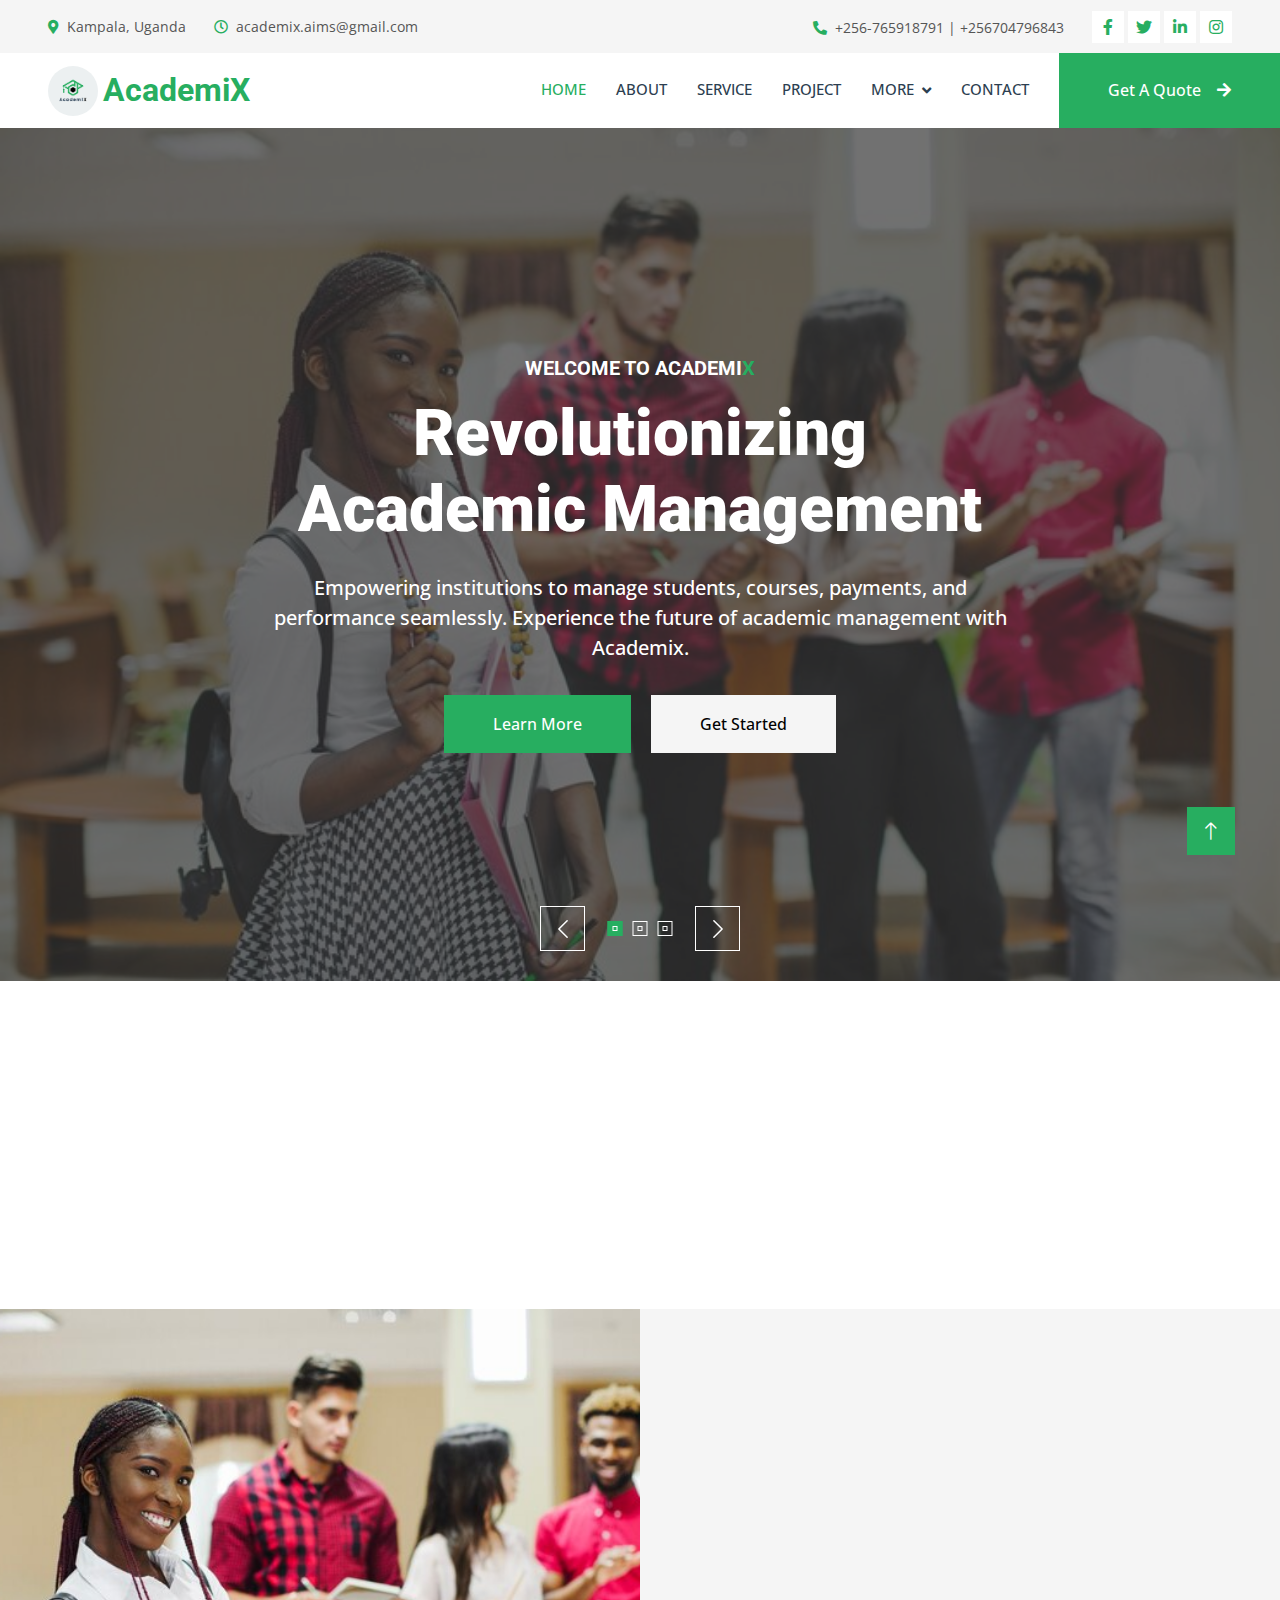
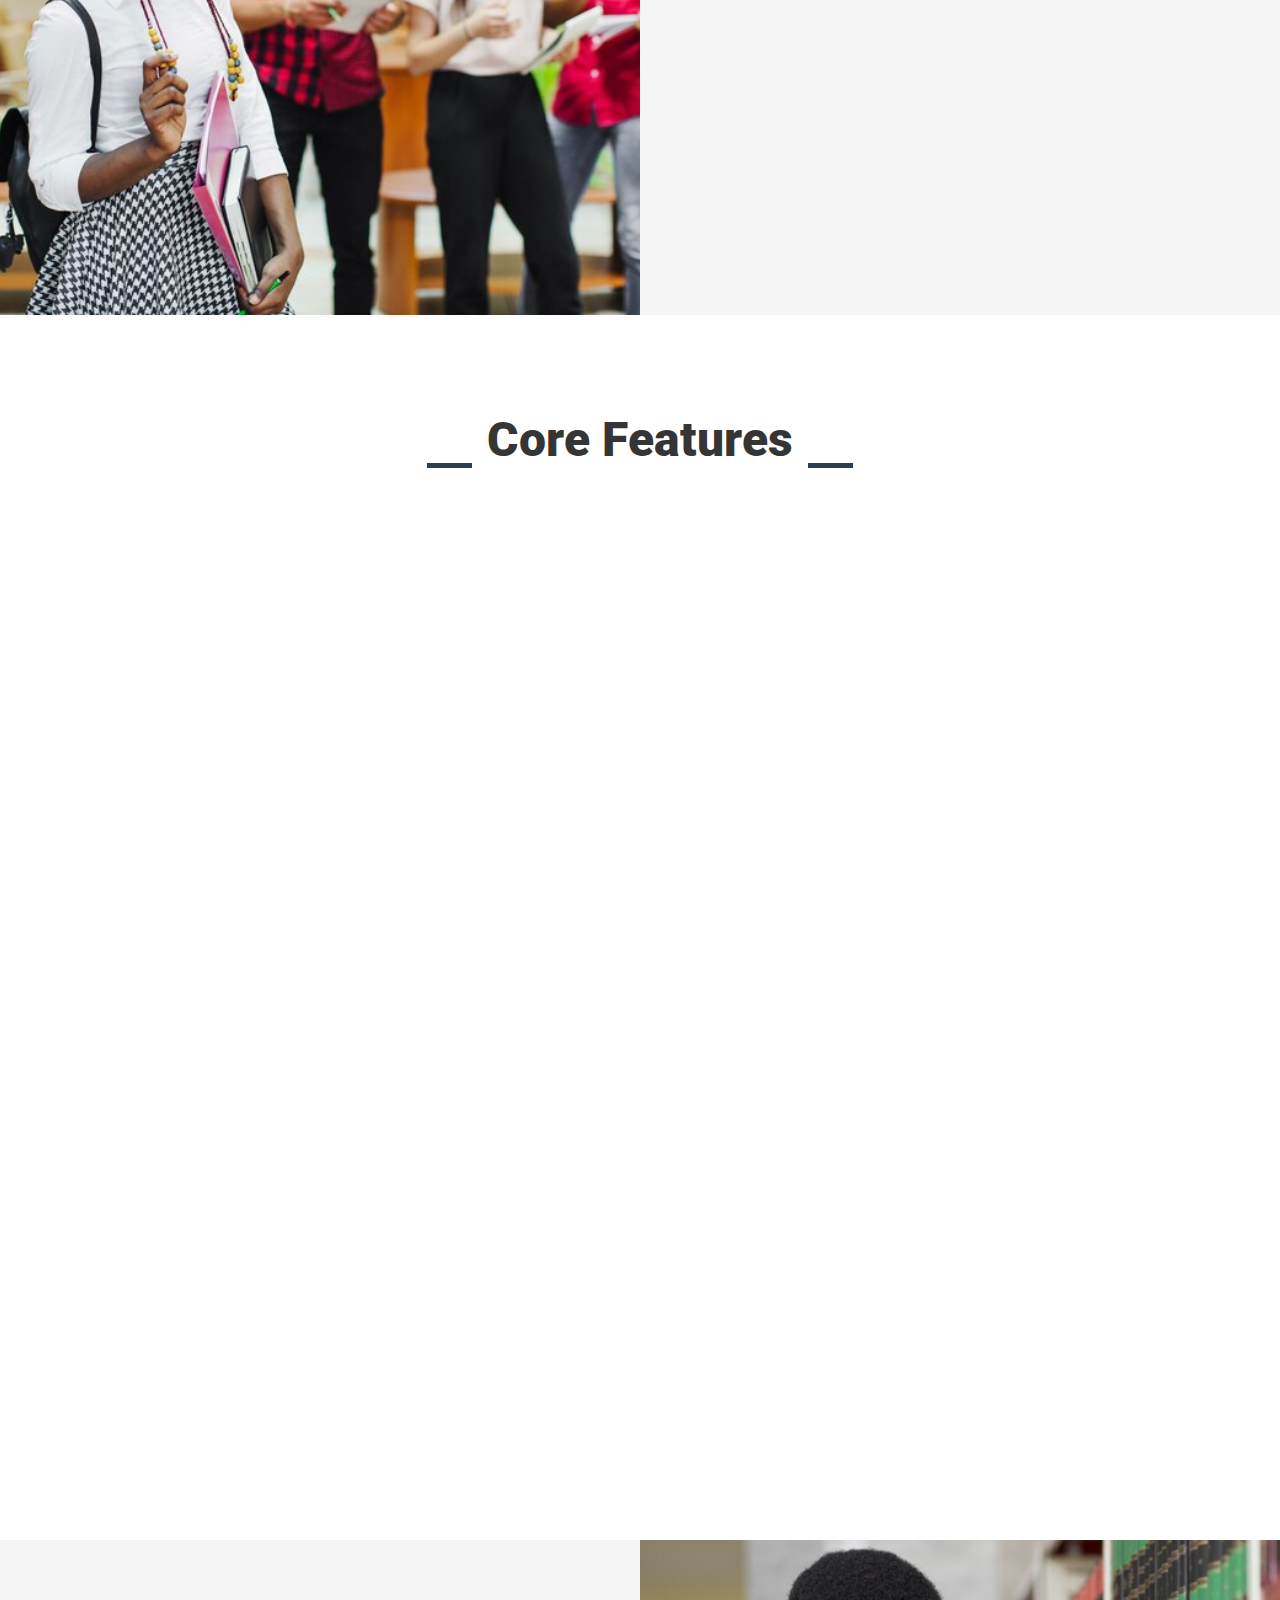
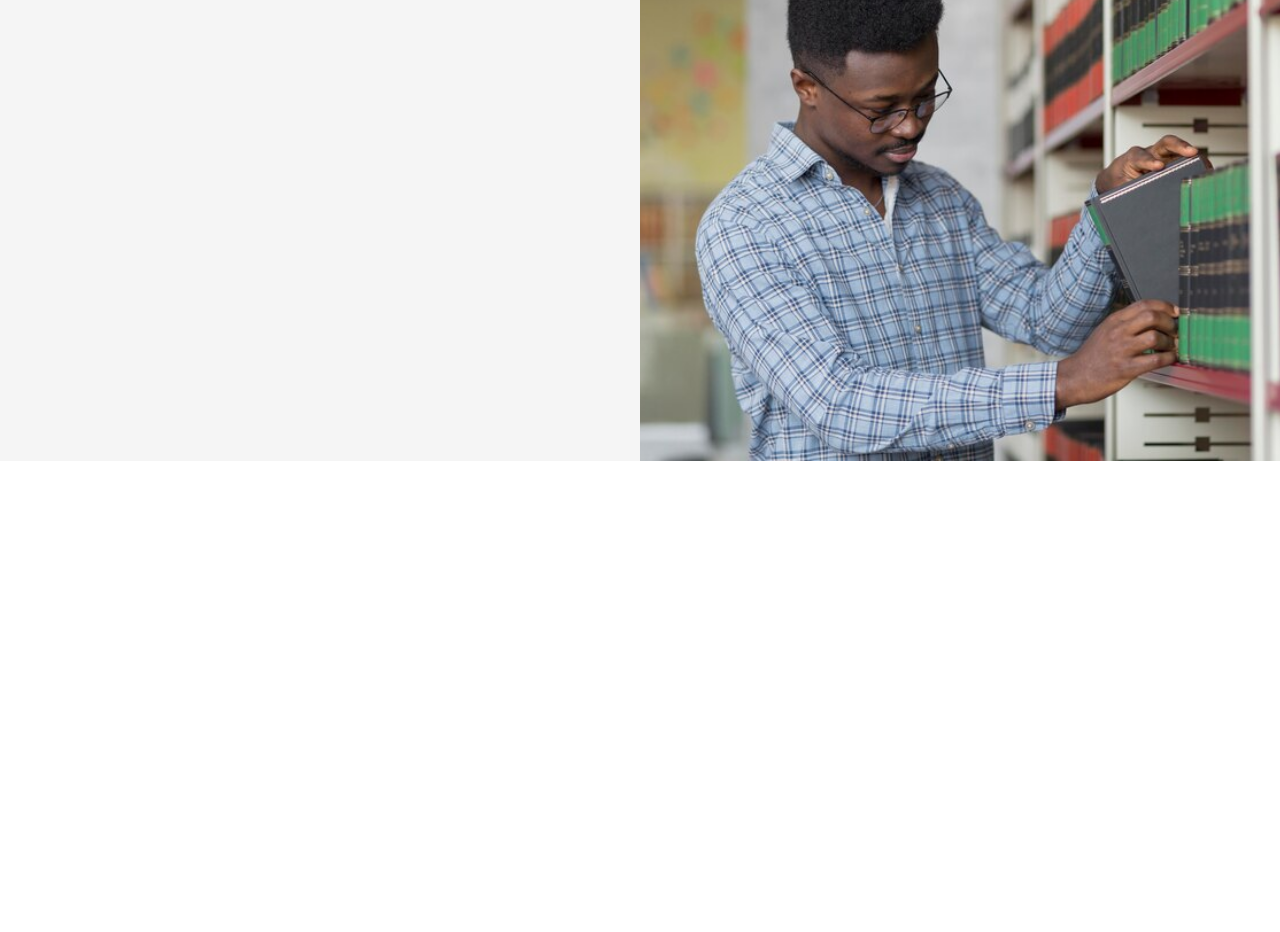
<file: index.html>
<!DOCTYPE html>
<html lang="en">

<head>
    <meta charset="utf-8">
    <title>AcademiX - Academic Information Management System</title>
    <meta content="width=device-width, initial-scale=1.0" name="viewport">

    <!-- Meta Tags for SEO -->
    <meta name="keywords" content="AcademiX, academic management, student portal, education system, university management, academic software, student information system, academic records">
    <meta name="description" content="AcademiX is a powerful Academic Information Management System designed to manage and organize academic records, courses, students, and faculty details in an intuitive and efficient way.">

    <!-- Open Graph Meta Tags for Social Media -->
    <meta property="og:title" content="AcademiX - Academic Information Management System">
    <meta property="og:description" content="Manage your academic data with ease using AcademiX. A system designed for educational institutions to streamline operations and improve efficiency.">
    <meta property="og:image" content="img/academiX.png">
    <meta property="og:url" content="https://www.academix.com">
    <meta property="og:type" content="website">

    <!-- Twitter Card Meta Tags -->
    <meta name="twitter:card" content="summary_large_image">
    <meta name="twitter:title" content="AcademiX - Academic Information Management System">
    <meta name="twitter:description" content="AcademiX simplifies the management of academic records for educational institutions.">
    <meta name="twitter:image" content="img/academiX.png">

    <!-- Favicon -->
    <link href="img/academiX.png" rel="icon">

    <!-- Google Web Fonts -->
    <link rel="preconnect" href="https://fonts.googleapis.com">
    <link rel="preconnect" href="https://fonts.gstatic.com" crossorigin>
    <link href="https://fonts.googleapis.com/css2?family=Open+Sans:wght@400;500&family=Roboto:wght@500;700;900&display=swap" rel="stylesheet">

    <!-- Icon Font Stylesheet -->
    <link href="https://cdnjs.cloudflare.com/ajax/libs/font-awesome/5.10.0/css/all.min.css" rel="stylesheet">
    <link href="https://cdn.jsdelivr.net/npm/bootstrap-icons@1.4.1/font/bootstrap-icons.css" rel="stylesheet">

    <!-- Libraries Stylesheet -->
    <link href="lib/animate/animate.min.css" rel="stylesheet">
    <link href="lib/owlcarousel/assets/owl.carousel.min.css" rel="stylesheet">
    <link href="lib/lightbox/css/lightbox.min.css" rel="stylesheet">

    <!-- Customized Bootstrap Stylesheet -->
    <link href="css/bootstrap.min.css" rel="stylesheet">

    <!-- Template Stylesheet -->
    <link href="css/style.css" rel="stylesheet">

    <!-- Additional Meta Tags for Accessibility & SEO -->
    <meta name="author" content="AcademiX Team">
    <meta name="robots" content="index, follow">
    <meta name="theme-color" content="#0056b3">

    <!-- Structured Data for SEO (JSON-LD) -->
    <script type="application/ld+json">
        {
            "@context": "https://schema.org",
            "@type": "Organization",
            "name": "AcademiX",
            "url": "https://www.academix.com",
            "logo": "img/academiX.png",
            "sameAs": [
                "https://www.facebook.com/academiX",
                "https://www.twitter.com/academiX",
                "https://www.linkedin.com/company/academiX"
            ]
        }
    </script>
</head>


<body>
    <!-- Spinner Start -->
    <div id="spinner" class="show bg-white position-fixed translate-middle w-100 vh-100 top-50 start-50 d-flex align-items-center justify-content-center">
        <div class="spinner-grow text-primary" style="width: 3rem; height: 3rem;" role="status">
            <span class="sr-only">AcademiX Loading...</span>
        </div>
    </div>
    <!-- Spinner End -->


    <!-- Topbar Start -->
    <div class="container-fluid bg-light p-0">
        <div class="row gx-0 d-none d-lg-flex">
            <div class="col-lg-7 px-5 text-start">
                <div class="h-100 d-inline-flex align-items-center py-3 me-4">
                    <small class="fa fa-map-marker-alt text-primary me-2"></small>
                    <small>Kampala, Uganda</small>
                </div>
                <div class="h-100 d-inline-flex align-items-center py-3">
                    <small class="far fa-clock text-primary me-2"></small>
                    <small>academix.aims@gmail.com</small>
                </div>
            </div>
            <div class="col-lg-5 px-5 text-end">
                <div class="h-100 d-inline-flex align-items-center py-3 me-4">
                    <small class="fa fa-phone-alt text-primary me-2"></small>
                    <small>+256-765918791 | +256704796843</small>
                </div>
                <div class="h-100 d-inline-flex align-items-center">
                    <a class="btn btn-sm-square bg-white text-primary me-1" href=""><i class="fab fa-facebook-f"></i></a>
                    <a class="btn btn-sm-square bg-white text-primary me-1" href=""><i class="fab fa-twitter"></i></a>
                    <a class="btn btn-sm-square bg-white text-primary me-1" href=""><i class="fab fa-linkedin-in"></i></a>
                    <a class="btn btn-sm-square bg-white text-primary me-0" href=""><i class="fab fa-instagram"></i></a>
                </div>
            </div>
        </div>
    </div>
    <!-- Topbar End -->


    <!-- Navbar Start -->
    <nav class="navbar navbar-expand-lg bg-white navbar-light sticky-top p-0">
        <a href="index.html" class="navbar-brand d-flex align-items-center px-4 px-lg-5">
            <img style="width: 50px; height: 50px; border-radius: 50%" src="img/academiX.png" alt="" srcset=""> &nbsp;
            <h2 class="m-0 text-primary">AcademiX</h2>
        </a>
        <button type="button" class="navbar-toggler me-4" data-bs-toggle="collapse" data-bs-target="#navbarCollapse">
            <span class="navbar-toggler-icon"></span>
        </button>
        <div class="collapse navbar-collapse" id="navbarCollapse">
            <div class="navbar-nav ms-auto p-4 p-lg-0">
                <a href="#" class="nav-item nav-link active">Home</a>
                <a href="#" class="nav-item nav-link">About</a>
                <a href="#" class="nav-item nav-link">Service</a>
                <a href="#" class="nav-item nav-link">Project</a>
                <div class="nav-item dropdown">
                    <a href="#" class="nav-link dropdown-toggle" data-bs-toggle="dropdown">More</a>
                    <div class="dropdown-menu fade-up m-0">
                        <a href="#" class="dropdown-item">Feature</a>
                        <a href="#" class="dropdown-item">Free Quote</a>
                        <a href="#" class="dropdown-item">Our Team</a>
                        <a href="#" class="dropdown-item">Testimonial</a>

                    </div>
                </div>
                <a href="#" class="nav-item nav-link">Contact</a>
            </div>
            <a href="" class="btn btn-primary py-4 px-lg-5 d-none d-lg-block">Get A Quote<i class="fa fa-arrow-right ms-3"></i></a>
        </div>
    </nav>
    <!-- Navbar End -->


    <!-- Carousel Start -->
    <div class="container-fluid p-0 pb-5">
        <div class="owl-carousel header-carousel position-relative">
            <div class="owl-carousel-item position-relative">
                <img class="img-fluid" src="img/slider.jpg" alt="">
                <div class="position-absolute top-0 start-0 w-100 h-100 d-flex align-items-center" style="background: rgba(53, 53, 53, .7);">
                    <div class="container">
                        <div class="row justify-content-center">
                            <div class="col-12 col-lg-8 text-center">
                                <h5 class="text-white text-uppercase mb-3 animated slideInDown">
                                    Welcome To Academi<span class="x">X</span>
                                </h5>
                                <h1 class="display-3 text-white animated slideInDown mb-4">
                                    Revolutionizing Academic Management
                                </h1>
                                <p class="fs-5 fw-medium text-white mb-4 pb-2">
                                    Empowering institutions to manage students, courses, payments, and performance seamlessly. Experience the future of academic management with Academix.
                                </p>
                                <a href="#features" class="btn btn-primary py-md-3 px-md-5 me-3 animated slideInLeft">Learn More</a>
                                <a href="#contact" class="btn btn-light py-md-3 px-md-5 animated slideInRight">Get Started</a>
                            </div>
                        </div>
                    </div>
                </div>
            </div>
            <div class="owl-carousel-item position-relative">
                <img class="img-fluid" src="img/slider.jpg" alt="">
                <div class="position-absolute top-0 start-0 w-100 h-100 d-flex align-items-center" style="background: rgba(53, 53, 53, .7);">
                    <div class="container">
                        <div class="row justify-content-center">
                            <div class="col-12 col-lg-8 text-center">
                                <h5 class="text-white text-uppercase mb-3 animated slideInDown">
                                    Welcome To Academi<span class="x">X</span>
                                </h5>
                                <h1 class="display-3 text-white animated slideInDown mb-4">
                                    The Future of Education Management
                                </h1>
                                <p class="fs-5 fw-medium text-white mb-4 pb-2">
                                    Experience innovation with Academix – a system designed to revolutionize how institutions handle academic and financial operations.
                                </p>
                                <a href="#demo" class="btn btn-primary py-md-3 px-md-5 me-3 animated slideInLeft">Request a Demo</a>
                                <a href="#pricing" class="btn btn-light py-md-3 px-md-5 animated slideInRight">View Pricing</a>
                            </div>
                        </div>

                    </div>
                </div>
            </div>
            <div class="owl-carousel-item position-relative">
                <img class="img-fluid" src="img/slider.jpg" alt="">
                <div class="position-absolute top-0 start-0 w-100 h-100 d-flex align-items-center" style="background: rgba(53, 53, 53, .7);">
                    <div class="container">
                        <div class="row justify-content-center">
                            <div class="col-12 col-lg-8 text-center">
                                <h5 class="text-white text-uppercase mb-3 animated slideInDown">
                                    Welcome To Academi<span class="x">X</span>
                                </h5>
                                <h1 class="display-3 text-white animated slideInDown mb-4">
                                    A Comprehensive Academic Solution
                                </h1>
                                <p class="fs-5 fw-medium text-white mb-4 pb-2">
                                    Academix empowers institutions with a seamless platform to manage students, lecturers, finances, and more – all in one system.
                                </p>
                                <a href="#features" class="btn btn-primary py-md-3 px-md-5 me-3 animated slideInLeft">Learn More</a>
                                <a href="#signup" class="btn btn-light py-md-3 px-md-5 animated slideInRight">Get Started</a>
                            </div>
                        </div>

                    </div>
                </div>
            </div>
        </div>
    </div>
    <!-- Carousel End -->


    <!-- Feature Start -->
    <div class="container-xxl py-5">
        <div class="container">
            <div class="row g-5">
                <div class="col-md-6 col-lg-3 wow fadeIn" data-wow-delay="0.1s">
                    <div class="d-flex align-items-center justify-content-between mb-2">
                        <div class="d-flex align-items-center justify-content-center bg-light" style="width: 60px; height: 60px;">
                            <i class="fas fa-graduation-cap fa-2x text-primary"></i>
                        </div>
                        <h1 class="display-1 text-light mb-0">01</h1>
                    </div>
                    <h5>Student Management</h5>
                </div>
                <div class="col-md-6 col-lg-3 wow fadeIn" data-wow-delay="0.3s">
                    <div class="d-flex align-items-center justify-content-between mb-2">
                        <div class="d-flex align-items-center justify-content-center bg-light" style="width: 60px; height: 60px;">
                            <i class="fas fa-chalkboard-teacher fa-2x text-primary"></i>
                        </div>
                        <h1 class="display-1 text-light mb-0">02</h1>
                    </div>
                    <h5>Lecturer Tools</h5>
                </div>
                <div class="col-md-6 col-lg-3 wow fadeIn" data-wow-delay="0.5s">
                    <div class="d-flex align-items-center justify-content-between mb-2">
                        <div class="d-flex align-items-center justify-content-center bg-light" style="width: 60px; height: 60px;">
                            <i class="fas fa-file-invoice-dollar fa-2x text-primary"></i>
                        </div>
                        <h1 class="display-1 text-light mb-0">03</h1>
                    </div>
                    <h5>Finance Management</h5>
                </div>
                <div class="col-md-6 col-lg-3 wow fadeIn" data-wow-delay="0.7s">
                    <div class="d-flex align-items-center justify-content-between mb-2">
                        <div class="d-flex align-items-center justify-content-center bg-light" style="width: 60px; height: 60px;">
                            <i class="fas fa-chart-line fa-2x text-primary"></i>
                        </div>
                        <h1 class="display-1 text-light mb-0">04</h1>
                    </div>
                    <h5>Academic Reporting</h5>
                </div>
            </div>
        </div>
    </div>
    <!-- Feature Start -->



    <!-- About Start -->
    <div class="container-fluid bg-light overflow-hidden my-5 px-lg-0">
        <div class="container about px-lg-0">
            <div class="row g-0 mx-lg-0">
                <div class="col-lg-6 ps-lg-0" style="min-height: 400px;">
                    <div class="position-relative h-100">
                        <img class="position-absolute img-fluid w-100 h-100" src="img/slider.jpg" style="object-fit: cover;" alt="Academix About Us">
                    </div>
                </div>
                <div class="col-lg-6 about-text py-5 wow fadeIn" data-wow-delay="0.5s">
                    <div class="p-lg-5 pe-lg-0">
                        <div class="section-title text-start">
                            <h1 class="display-5 mb-4">About AcademiX</h1>
                        </div>
                        <p class="mb-4 pb-2">
                            AcademiX is a powerful Academic Information Management System (AIMS) designed to transform the way institutions manage student data, finances, academic performance, and more. Our mission is to simplify operations and empower institutions with a seamless
                            experience.
                        </p>
                        <div class="row g-4 mb-4 pb-2">
                            <div class="col-sm-6 wow fadeIn" data-wow-delay="0.1s">
                                <div class="d-flex align-items-center">
                                    <div class="d-flex flex-shrink-0 align-items-center justify-content-center bg-white" style="width: 60px; height: 60px;">
                                        <i class="fa fa-users fa-2x text-primary"></i>
                                    </div>
                                    <div class="ms-3">
                                        <h2 class="text-primary mb-1" data-toggle="counter-up">10</h2>
                                        <p class="fw-medium mb-0">Institutions Onboarded</p>
                                    </div>
                                </div>
                            </div>
                            <div class="col-sm-6 wow fadeIn" data-wow-delay="0.3s">
                                <div class="d-flex align-items-center">
                                    <div class="d-flex flex-shrink-0 align-items-center justify-content-center bg-white" style="width: 60px; height: 60px;">
                                        <i class="fa fa-check fa-2x text-primary"></i>
                                    </div>
                                    <div class="ms-3">
                                        <h2 class="text-primary mb-1" data-toggle="counter-up">100</h2>
                                        <p class="fw-medium mb-0">Successful Reports Generated</p>
                                    </div>
                                </div>
                            </div>
                        </div>
                        <a href="#features" class="btn btn-primary py-3 px-5">Explore More</a>
                    </div>
                </div>
            </div>

        </div>
    </div>
    <!-- About End -->


    <!-- Service Start -->
    <div class="container-xxl py-5">
        <div class="container">
            <div class="section-title text-center">
                <h1 class="display-5 mb-5">Core Features</h1>
            </div>
            <div class="row g-4">
                <div class="col-md-6 col-lg-4 wow fadeInUp" data-wow-delay="0.1s">
                    <div class="service-item">
                        <div class="overflow-hidden">
                            <img class="img-fluid" src="img/Student Records Management.jpg" alt="Student Records">
                        </div>
                        <div class="p-4 text-center border border-5 border-light border-top-0">
                            <h4 class="mb-3">Student Records Management</h4>
                            <p>Efficiently manage student enrollment, performance tracking, and attendance with ease.</p>
                            <a class="fw-medium" href="">Read More<i class="fa fa-arrow-right ms-2"></i></a>
                        </div>
                    </div>
                </div>
                <div class="col-md-6 col-lg-4 wow fadeInUp" data-wow-delay="0.3s">
                    <div class="service-item">
                        <div class="overflow-hidden">
                            <img class="img-fluid" src="img/Fee Management.jpg" alt="Fee Management">
                        </div>
                        <div class="p-4 text-center border border-5 border-light border-top-0">
                            <h4 class="mb-3">Fee Management</h4>
                            <p>Streamline payments, billing, and fee tracking for improved financial transparency.</p>
                            <a class="fw-medium" href="">Read More<i class="fa fa-arrow-right ms-2"></i></a>
                        </div>
                    </div>
                </div>
                <div class="col-md-6 col-lg-4 wow fadeInUp" data-wow-delay="0.5s">
                    <div class="service-item">
                        <div class="overflow-hidden">
                            <img class="img-fluid" src="img/back-view-Academic Reporting.jpg" alt="Academic Reporting">
                        </div>
                        <div class="p-4 text-center border border-5 border-light border-top-0">
                            <h4 class="mb-3">Academic Reporting</h4>
                            <p>Generate detailed reports on performance, grades, and progress at the click of a button.</p>
                            <a class="fw-medium" href="">Read More<i class="fa fa-arrow-right ms-2"></i></a>
                        </div>
                    </div>
                </div>
                <div class="col-md-6 col-lg-4 wow fadeInUp" data-wow-delay="0.1s">
                    <div class="service-item">
                        <div class="overflow-hidden">
                            <img class="img-fluid" src="img/Timetable Scheduling.jpg" alt="Timetable Scheduling">
                        </div>
                        <div class="p-4 text-center border border-5 border-light border-top-0">
                            <h4 class="mb-3">Timetable Scheduling</h4>
                            <p>Create and manage flexible timetables for classes, exams, and meetings.</p>
                            <a class="fw-medium" href="">Read More<i class="fa fa-arrow-right ms-2"></i></a>
                        </div>
                    </div>
                </div>
                <div class="col-md-6 col-lg-4 wow fadeInUp" data-wow-delay="0.3s">
                    <div class="service-item">
                        <div class="overflow-hidden">
                            <img class="img-fluid" src="img/Communication Tools.jpg" alt="Communication Tools">
                        </div>
                        <div class="p-4 text-center border border-5 border-light border-top-0">
                            <h4 class="mb-3">Communication Tools</h4>
                            <p>Facilitate seamless communication between students, parents, and staff.</p>
                            <a class="fw-medium" href="">Read More<i class="fa fa-arrow-right ms-2"></i></a>
                        </div>
                    </div>
                </div>
                <div class="col-md-6 col-lg-4 wow fadeInUp" data-wow-delay="0.5s">
                    <div class="service-item">
                        <div class="overflow-hidden">
                            <img class="img-fluid" src="img/Library Management.jpg" alt="Library Management">
                        </div>
                        <div class="p-4 text-center border border-5 border-light border-top-0">
                            <h4 class="mb-3">Library Management</h4>
                            <p>Organize and manage library resources with a dedicated module for libraries.</p>
                            <a class="fw-medium" href="">Read More<i class="fa fa-arrow-right ms-2"></i></a>
                        </div>
                    </div>
                </div>
            </div>
        </div>

    </div>
    <!-- Service End -->


    <!-- Feature Start -->
    <div class="container-fluid bg-light overflow-hidden my-5 px-lg-0">
        <div class="container feature px-lg-0">
            <div class="row g-0 mx-lg-0">
                <div class="col-lg-6 feature-text py-5 wow fadeIn" data-wow-delay="0.5s">
                    <div class="p-lg-5 ps-lg-0">
                        <div class="section-title text-start">
                            <h1 class="display-5 mb-4">Why Choose Us</h1>
                        </div>
                        <p class="mb-4 pb-2">
                            We are committed to fostering academic excellence by providing students and educators with the best tools, resources, and support. Here’s why we stand out in academia:
                        </p>
                        <div class="row g-4">
                            <div class="col-6">
                                <div class="d-flex align-items-center">
                                    <div class="d-flex flex-shrink-0 align-items-center justify-content-center bg-white" style="width: 60px; height: 60px;">
                                        <i class="fa fa-graduation-cap fa-2x text-primary"></i>
                                    </div>
                                    <div class="ms-4">
                                        <p class="mb-2">Academic</p>
                                        <h5 class="mb-0">Excellence</h5>
                                    </div>
                                </div>
                            </div>
                            <div class="col-6">
                                <div class="d-flex align-items-center">
                                    <div class="d-flex flex-shrink-0 align-items-center justify-content-center bg-white" style="width: 60px; height: 60px;">
                                        <i class="fa fa-book-reader fa-2x text-primary"></i>
                                    </div>
                                    <div class="ms-4">
                                        <p class="mb-2">Innovative</p>
                                        <h5 class="mb-0">Learning Tools</h5>
                                    </div>
                                </div>
                            </div>
                            <div class="col-6">
                                <div class="d-flex align-items-center">
                                    <div class="d-flex flex-shrink-0 align-items-center justify-content-center bg-white" style="width: 60px; height: 60px;">
                                        <i class="fa fa-chalkboard-teacher fa-2x text-primary"></i>
                                    </div>
                                    <div class="ms-4">
                                        <p class="mb-2">Experienced</p>
                                        <h5 class="mb-0">Educators</h5>
                                    </div>
                                </div>
                            </div>
                            <div class="col-6">
                                <div class="d-flex align-items-center">
                                    <div class="d-flex flex-shrink-0 align-items-center justify-content-center bg-white" style="width: 60px; height: 60px;">
                                        <i class="fa fa-headphones fa-2x text-primary"></i>
                                    </div>
                                    <div class="ms-4">
                                        <p class="mb-2">24/7</p>
                                        <h5 class="mb-0">Support</h5>
                                    </div>
                                </div>
                            </div>
                        </div>
                    </div>

                </div>
                <div class="col-lg-6 pe-lg-0" style="min-height: 400px;">
                    <div class="position-relative h-100">
                        <img class="position-absolute img-fluid w-100 h-100" src="img/Student Records Management.jpg" style="object-fit: cover;" alt="">
                    </div>
                </div>
            </div>
        </div>
    </div>
    <!-- Feature End -->


    <!-- Projects Start -->
    <!-- <div class="container-xxl py-5">
        <div class="container">
            <div class="section-title text-center">
                <h1 class="display-5 mb-5">Our Projects</h1>
            </div>
            <div class="row mt-n2 wow fadeInUp" data-wow-delay="0.3s">
                <div class="col-12 text-center">
                    <ul class="list-inline mb-5" id="portfolio-flters">
                        <li class="mx-2 active" data-filter="*">All</li>
                        <li class="mx-2" data-filter=".first">General Carpentry</li>
                        <li class="mx-2" data-filter=".second">Custom Carpentry</li>
                    </ul>
                </div>
            </div>
            <div class="row g-4 portfolio-container">
                <div class="col-lg-4 col-md-6 portfolio-item first wow fadeInUp" data-wow-delay="0.1s">
                    <div class="rounded overflow-hidden">
                        <div class="position-relative overflow-hidden">
                            <img class="img-fluid w-100" src="img/portfolio-1.jpg" alt="">
                            <div class="portfolio-overlay">
                                <a class="btn btn-square btn-outline-light mx-1" href="img/portfolio-1.jpg" data-lightbox="portfolio"><i class="fa fa-eye"></i></a>
                                <a class="btn btn-square btn-outline-light mx-1" href=""><i class="fa fa-link"></i></a>
                            </div>
                        </div>
                        <div class="border border-5 border-light border-top-0 p-4">
                            <p class="text-primary fw-medium mb-2">General Carpentry</p>
                            <h5 class="lh-base mb-0">Wooden Furniture Manufacturing And Remodeling</a>
                        </div>
                    </div>
                </div>
                <div class="col-lg-4 col-md-6 portfolio-item second wow fadeInUp" data-wow-delay="0.3s">
                    <div class="rounded overflow-hidden">
                        <div class="position-relative overflow-hidden">
                            <img class="img-fluid w-100" src="img/portfolio-2.jpg" alt="">
                            <div class="portfolio-overlay">
                                <a class="btn btn-square btn-outline-light mx-1" href="img/portfolio-2.jpg" data-lightbox="portfolio"><i class="fa fa-eye"></i></a>
                                <a class="btn btn-square btn-outline-light mx-1" href=""><i class="fa fa-link"></i></a>
                            </div>
                        </div>
                        <div class="border border-5 border-light border-top-0 p-4">
                            <p class="text-primary fw-medium mb-2">Custom Carpentry</p>
                            <h5 class="lh-base mb-0">Wooden Furniture Manufacturing And Remodeling</a>
                        </div>
                    </div>
                </div>
                <div class="col-lg-4 col-md-6 portfolio-item first wow fadeInUp" data-wow-delay="0.5s">
                    <div class="rounded overflow-hidden">
                        <div class="position-relative overflow-hidden">
                            <img class="img-fluid w-100" src="img/portfolio-3.jpg" alt="">
                            <div class="portfolio-overlay">
                                <a class="btn btn-square btn-outline-light mx-1" href="img/portfolio-3.jpg" data-lightbox="portfolio"><i class="fa fa-eye"></i></a>
                                <a class="btn btn-square btn-outline-light mx-1" href=""><i class="fa fa-link"></i></a>
                            </div>
                        </div>
                        <div class="border border-5 border-light border-top-0 p-4">
                            <p class="text-primary fw-medium mb-2">General Carpentry</p>
                            <h5 class="lh-base mb-0">Wooden Furniture Manufacturing And Remodeling</a>
                        </div>
                    </div>
                </div>
                <div class="col-lg-4 col-md-6 portfolio-item second wow fadeInUp" data-wow-delay="0.1s">
                    <div class="rounded overflow-hidden">
                        <div class="position-relative overflow-hidden">
                            <img class="img-fluid w-100" src="img/portfolio-4.jpg" alt="">
                            <div class="portfolio-overlay">
                                <a class="btn btn-square btn-outline-light mx-1" href="img/portfolio-4.jpg" data-lightbox="portfolio"><i class="fa fa-eye"></i></a>
                                <a class="btn btn-square btn-outline-light mx-1" href=""><i class="fa fa-link"></i></a>
                            </div>
                        </div>
                        <div class="border border-5 border-light border-top-0 p-4">
                            <p class="text-primary fw-medium mb-2">Custom Carpentry</p>
                            <h5 class="lh-base mb-0">Wooden Furniture Manufacturing And Remodeling</a>
                        </div>
                    </div>
                </div>
                <div class="col-lg-4 col-md-6 portfolio-item first wow fadeInUp" data-wow-delay="0.3s">
                    <div class="rounded overflow-hidden">
                        <div class="position-relative overflow-hidden">
                            <img class="img-fluid w-100" src="img/portfolio-5.jpg" alt="">
                            <div class="portfolio-overlay">
                                <a class="btn btn-square btn-outline-light mx-1" href="img/portfolio-5.jpg" data-lightbox="portfolio"><i class="fa fa-eye"></i></a>
                                <a class="btn btn-square btn-outline-light mx-1" href=""><i class="fa fa-link"></i></a>
                            </div>
                        </div>
                        <div class="border border-5 border-light border-top-0 p-4">
                            <p class="text-primary fw-medium mb-2">General Carpentry</p>
                            <h5 class="lh-base mb-0">Wooden Furniture Manufacturing And Remodeling</a>
                        </div>
                    </div>
                </div>
                <div class="col-lg-4 col-md-6 portfolio-item second wow fadeInUp" data-wow-delay="0.5s">
                    <div class="rounded overflow-hidden">
                        <div class="position-relative overflow-hidden">
                            <img class="img-fluid w-100" src="img/portfolio-6.jpg" alt="">
                            <div class="portfolio-overlay">
                                <a class="btn btn-square btn-outline-light mx-1" href="img/portfolio-6.jpg" data-lightbox="portfolio"><i class="fa fa-eye"></i></a>
                                <a class="btn btn-square btn-outline-light mx-1" href=""><i class="fa fa-link"></i></a>
                            </div>
                        </div>
                        <div class="border border-5 border-light border-top-0 p-4">
                            <p class="text-primary fw-medium mb-2">Custom Carpentry</p>
                            <h5 class="lh-base mb-0">Wooden Furniture Manufacturing And Remodeling</a>
                        </div>
                    </div>
                </div>
            </div>
        </div>
    </div> -->
    <!-- Projects End -->


    <!-- Quote Start -->
    <!-- <div class="container-fluid bg-light overflow-hidden my-5 px-lg-0">
        <div class="container quote px-lg-0">
            <div class="row g-0 mx-lg-0">
                <div class="col-lg-6 ps-lg-0" style="min-height: 400px;">
                    <div class="position-relative h-100">
                        <img class="position-absolute img-fluid w-100 h-100" src="img/quote.jpg" style="object-fit: cover;" alt="">
                    </div>
                </div>
                <div class="col-lg-6 quote-text py-5 wow fadeIn" data-wow-delay="0.5s">
                    <div class="p-lg-5 pe-lg-0">
                        <div class="section-title text-start">
                            <h1 class="display-5 mb-4">Free Quote</h1>
                        </div>
                        <p class="mb-4 pb-2">Tempor erat elitr rebum at clita. Diam dolor diam ipsum sit. Aliqu diam amet diam et eos. Clita erat ipsum et lorem et sit, sed stet lorem sit clita duo justo erat amet</p>
                        <form>
                            <div class="row g-3">
                                <div class="col-12 col-sm-6">
                                    <input type="text" class="form-control border-0" placeholder="Your Name" style="height: 55px;">
                                </div>
                                <div class="col-12 col-sm-6">
                                    <input type="email" class="form-control border-0" placeholder="Your Email" style="height: 55px;">
                                </div>
                                <div class="col-12 col-sm-6">
                                    <input type="text" class="form-control border-0" placeholder="Your Mobile" style="height: 55px;">
                                </div>
                                <div class="col-12 col-sm-6">
                                    <select class="form-select border-0" style="height: 55px;">
                                        <option selected>Select A Service</option>
                                        <option value="1">Service 1</option>
                                        <option value="2">Service 2</option>
                                        <option value="3">Service 3</option>
                                    </select>
                                </div>
                                <div class="col-12">
                                    <textarea class="form-control border-0" placeholder="Special Note"></textarea>
                                </div>
                                <div class="col-12">
                                    <button class="btn btn-primary w-100 py-3" type="submit">Submit</button>
                                </div>
                            </div>
                        </form>
                    </div>
                </div>
            </div>
        </div>
    </div> -->
    <!-- Quote End -->


    <!-- Team Start -->
    <!-- <div class="container-xxl py-5">
        <div class="container">
            <div class="section-title text-center">
                <h1 class="display-5 mb-5">Team Members</h1>
            </div>
            <div class="row g-4">
                <div class="col-lg-3 col-md-6 wow fadeInUp" data-wow-delay="0.1s">
                    <div class="team-item">
                        <div class="overflow-hidden position-relative">
                            <img class="img-fluid" src="img/team-1.jpg" alt="">
                            <div class="team-social">
                                <a class="btn btn-square" href=""><i class="fab fa-facebook-f"></i></a>
                                <a class="btn btn-square" href=""><i class="fab fa-twitter"></i></a>
                                <a class="btn btn-square" href=""><i class="fab fa-instagram"></i></a>
                            </div>
                        </div>
                        <div class="text-center border border-5 border-light border-top-0 p-4">
                            <h5 class="mb-0">Full Name</h5>
                            <small>Designation</small>
                        </div>
                    </div>
                </div>
                <div class="col-lg-3 col-md-6 wow fadeInUp" data-wow-delay="0.3s">
                    <div class="team-item">
                        <div class="overflow-hidden position-relative">
                            <img class="img-fluid" src="img/team-2.jpg" alt="">
                            <div class="team-social">
                                <a class="btn btn-square" href=""><i class="fab fa-facebook-f"></i></a>
                                <a class="btn btn-square" href=""><i class="fab fa-twitter"></i></a>
                                <a class="btn btn-square" href=""><i class="fab fa-instagram"></i></a>
                            </div>
                        </div>
                        <div class="text-center border border-5 border-light border-top-0 p-4">
                            <h5 class="mb-0">Full Name</h5>
                            <small>Designation</small>
                        </div>
                    </div>
                </div>
                <div class="col-lg-3 col-md-6 wow fadeInUp" data-wow-delay="0.5s">
                    <div class="team-item">
                        <div class="overflow-hidden position-relative">
                            <img class="img-fluid" src="img/team-3.jpg" alt="">
                            <div class="team-social">
                                <a class="btn btn-square" href=""><i class="fab fa-facebook-f"></i></a>
                                <a class="btn btn-square" href=""><i class="fab fa-twitter"></i></a>
                                <a class="btn btn-square" href=""><i class="fab fa-instagram"></i></a>
                            </div>
                        </div>
                        <div class="text-center border border-5 border-light border-top-0 p-4">
                            <h5 class="mb-0">Full Name</h5>
                            <small>Designation</small>
                        </div>
                    </div>
                </div>
                <div class="col-lg-3 col-md-6 wow fadeInUp" data-wow-delay="0.7s">
                    <div class="team-item">
                        <div class="overflow-hidden position-relative">
                            <img class="img-fluid" src="img/team-4.jpg" alt="">
                            <div class="team-social">
                                <a class="btn btn-square" href=""><i class="fab fa-facebook-f"></i></a>
                                <a class="btn btn-square" href=""><i class="fab fa-twitter"></i></a>
                                <a class="btn btn-square" href=""><i class="fab fa-instagram"></i></a>
                            </div>
                        </div>
                        <div class="text-center border border-5 border-light border-top-0 p-4">
                            <h5 class="mb-0">Full Name</h5>
                            <small>Designation</small>
                        </div>
                    </div>
                </div>
            </div>
        </div>
    </div> -->
    <!-- Team End -->


    <!-- Testimonial Start -->
    <!-- <div class="container-xxl py-5 wow fadeInUp" data-wow-delay="0.1s">
        <div class="container">
            <div class="section-title text-center">
                <h1 class="display-5 mb-5">Testimonial</h1>
            </div>
            <div class="owl-carousel testimonial-carousel">
                <div class="testimonial-item text-center">
                    <img class="img-fluid bg-light p-2 mx-auto mb-3" src="img/testimonial-1.jpg" style="width: 90px; height: 90px;">
                    <div class="testimonial-text text-center p-4">
                        <p>Clita clita tempor justo dolor ipsum amet kasd amet duo justo duo duo labore sed sed. Magna ut diam sit et amet stet eos sed clita erat magna elitr erat sit sit erat at rebum justo sea clita.</p>
                        <h5 class="mb-1">Client Name</h5>
                        <span class="fst-italic">Profession</span>
                    </div>
                </div>
                <div class="testimonial-item text-center">
                    <img class="img-fluid bg-light p-2 mx-auto mb-3" src="img/testimonial-2.jpg" style="width: 90px; height: 90px;">
                    <div class="testimonial-text text-center p-4">
                        <p>Clita clita tempor justo dolor ipsum amet kasd amet duo justo duo duo labore sed sed. Magna ut diam sit et amet stet eos sed clita erat magna elitr erat sit sit erat at rebum justo sea clita.</p>
                        <h5 class="mb-1">Client Name</h5>
                        <span class="fst-italic">Profession</span>
                    </div>
                </div>
                <div class="testimonial-item text-center">
                    <img class="img-fluid bg-light p-2 mx-auto mb-3" src="img/testimonial-3.jpg" style="width: 90px; height: 90px;">
                    <div class="testimonial-text text-center p-4">
                        <p>Clita clita tempor justo dolor ipsum amet kasd amet duo justo duo duo labore sed sed. Magna ut diam sit et amet stet eos sed clita erat magna elitr erat sit sit erat at rebum justo sea clita.</p>
                        <h5 class="mb-1">Client Name</h5>
                        <span class="fst-italic">Profession</span>
                    </div>
                </div>
            </div>
        </div>
    </div> -->
    <!-- Testimonial End -->


    <!-- Footer Start -->
    <div class="container-fluid bg-dark text-light footer mt-5 pt-5 wow fadeIn" data-wow-delay="0.1s">
        <div class="container py-5">
            <div class="row g-5">
                <div class="col-lg-3 col-md-6">
                    <h4 class="text-light mb-4">Address</h4>
                    <p class="mb-2"><i class="fa fa-map-marker-alt me-3"></i>Kampala, Uganda</p>
                    <p class="mb-2"><i class="fa fa-phone-alt me-3"></i>+256-765918791/p>
                        <p class="mb-2"><i class="fa fa-envelope me-3"></i>academix.aims@gmail.com
                        </p>
                        <div class="d-flex pt-2">
                            <a class="btn btn-outline-light btn-social" href=""><i class="fab fa-twitter"></i></a>
                            <a class="btn btn-outline-light btn-social" href=""><i class="fab fa-facebook-f"></i></a>
                            <a class="btn btn-outline-light btn-social" href=""><i class="fab fa-youtube"></i></a>
                            <a class="btn btn-outline-light btn-social" href=""><i class="fab fa-linkedin-in"></i></a>
                        </div>
                </div>
                <div class="col-lg-3 col-md-6">
                    <h4 class="text-light mb-4">Our Services</h4>
                    <a class="btn btn-link" href="">Student Counseling</a>
                    <a class="btn btn-link" href="">Academic Consultations</a>
                    <a class="btn btn-link" href="">Research Assistance</a>
                    <a class="btn btn-link" href="">Online Learning Platforms</a>
                    <a class="btn btn-link" href="">Workshops & Training</a>
                </div>
                <div class="col-lg-3 col-md-6">
                    <h4 class="text-light mb-4">Quick Links</h4>
                    <a class="btn btn-link" href="">About Us</a>
                    <a class="btn btn-link" href="">Contact Us</a>
                    <a class="btn btn-link" href="">Our Programs</a>
                    <a class="btn btn-link" href="">Terms & Conditions</a>
                    <a class="btn btn-link" href="">FAQs</a>
                </div>
                <div class="col-lg-3 col-md-6">
                    <h4 class="text-light mb-4">Newsletter</h4>
                    <p>Stay updated with the latest academic insights, opportunities, and events.</p>
                    <div class="position-relative mx-auto" style="max-width: 400px;">
                        <input class="form-control border-0 w-100 py-3 ps-4 pe-5" type="text" placeholder="Your email">
                        <button type="button" class="btn btn-primary py-2 position-absolute top-0 end-0 mt-2 me-2">Sign Up</button>
                    </div>
                </div>

            </div>
        </div>
        <div class="container">
            <div class="copyright">
                <div class="row">
                    <div class="col-md-6 text-center text-md-start mb-3 mb-md-0">
                        &copy; <a class="border-bottom" href="#">AcademiX</a>, All Right Reserved.
                    </div>
                    <div class="col-md-6 text-center text-md-end">
                        Designed By <a target="_blank" class="border-bottom" href="https://www.philldevcoder.netlify.app">philldevcoder</a>
                    </div>
                </div>
            </div>
        </div>
    </div>
    <!-- Footer End -->


    <!-- Back to Top -->
    <a href="#" class="btn btn-lg btn-primary btn-lg-square rounded-0 back-to-top"><i class="bi bi-arrow-up"></i></a>


    <!-- JavaScript Libraries -->
    <script src="https://code.jquery.com/jquery-3.4.1.min.js"></script>
    <script src="https://cdn.jsdelivr.net/npm/bootstrap@5.0.0/dist/js/bootstrap.bundle.min.js"></script>
    <script src="lib/wow/wow.min.js"></script>
    <script src="lib/easing/easing.min.js"></script>
    <script src="lib/waypoints/waypoints.min.js"></script>
    <script src="lib/counterup/counterup.min.js"></script>
    <script src="lib/owlcarousel/owl.carousel.min.js"></script>
    <script src="lib/isotope/isotope.pkgd.min.js"></script>
    <script src="lib/lightbox/js/lightbox.min.js"></script>

    <!-- Template Javascript -->
    <script src="js/main.js"></script>
</body>

</html>
</file>
<file: css/style.css>
/********** Template CSS **********/

:root {
    --primary: #27AE60;
    --light: #F5F5F5;
    --dark: #2C3E50;
}

.x {
    color: #27AE60;
    font-weight: bold;
}

.fw-medium {
    font-weight: 500 !important;
}

.fw-bold {
    font-weight: 700 !important;
}

.fw-black {
    font-weight: 900 !important;
}

.back-to-top {
    position: fixed;
    display: none;
    right: 45px;
    bottom: 45px;
    z-index: 99;
}


/*** Spinner ***/

#spinner {
    opacity: 0;
    visibility: hidden;
    transition: opacity .5s ease-out, visibility 0s linear .5s;
    z-index: 99999;
}

#spinner.show {
    transition: opacity .5s ease-out, visibility 0s linear 0s;
    visibility: visible;
    opacity: 1;
}


/*** Button ***/

.btn {
    font-weight: 500;
    transition: .5s;
}

.btn.btn-primary,
.btn.btn-secondary {
    color: #FFFFFF;
}

.btn-square {
    width: 38px;
    height: 38px;
}

.btn-sm-square {
    width: 32px;
    height: 32px;
}

.btn-lg-square {
    width: 48px;
    height: 48px;
}

.btn-square,
.btn-sm-square,
.btn-lg-square {
    padding: 0;
    display: flex;
    align-items: center;
    justify-content: center;
    font-weight: normal;
}


/*** Navbar ***/

.navbar .dropdown-toggle::after {
    border: none;
    content: "\f107";
    font-family: "Font Awesome 5 Free";
    font-weight: 900;
    vertical-align: middle;
    margin-left: 8px;
}

.navbar-light .navbar-nav .nav-link {
    margin-right: 30px;
    padding: 25px 0;
    color: #FFFFFF;
    font-size: 15px;
    font-weight: 500;
    text-transform: uppercase;
    outline: none;
}

.navbar-light .navbar-nav .nav-link:hover,
.navbar-light .navbar-nav .nav-link.active {
    color: var(--primary);
}

@media (max-width: 991.98px) {
    .navbar-light .navbar-nav .nav-link {
        margin-right: 0;
        padding: 10px 0;
    }
    .navbar-light .navbar-nav {
        border-top: 1px solid #EEEEEE;
    }
}

.navbar-light .navbar-brand,
.navbar-light a.btn {
    height: 75px;
}

.navbar-light .navbar-nav .nav-link {
    color: var(--dark);
    font-weight: 500;
}

.navbar-light.sticky-top {
    top: -100px;
    transition: .5s;
}

@media (min-width: 992px) {
    .navbar .nav-item .dropdown-menu {
        display: block;
        border: none;
        margin-top: 0;
        top: 150%;
        opacity: 0;
        visibility: hidden;
        transition: .5s;
    }
    .navbar .nav-item:hover .dropdown-menu {
        top: 100%;
        visibility: visible;
        transition: .5s;
        opacity: 1;
    }
}


/*** Header ***/

@media (max-width: 768px) {
    .header-carousel .owl-carousel-item {
        position: relative;
        min-height: 500px;
    }
    .header-carousel .owl-carousel-item img {
        position: absolute;
        width: 100%;
        height: 100%;
        object-fit: cover;
    }
    .header-carousel .owl-carousel-item h5,
    .header-carousel .owl-carousel-item p {
        font-size: 14px !important;
        font-weight: 400 !important;
    }
    .header-carousel .owl-carousel-item h1 {
        font-size: 30px;
        font-weight: 600;
    }
}

.header-carousel .owl-nav {
    position: absolute;
    width: 200px;
    height: 45px;
    bottom: 30px;
    left: 50%;
    transform: translateX(-50%);
    display: flex;
    justify-content: space-between;
}

.header-carousel .owl-nav .owl-prev,
.header-carousel .owl-nav .owl-next {
    width: 45px;
    height: 45px;
    display: flex;
    align-items: center;
    justify-content: center;
    color: #FFFFFF;
    background: transparent;
    border: 1px solid #FFFFFF;
    font-size: 22px;
    transition: .5s;
}

.header-carousel .owl-nav .owl-prev:hover,
.header-carousel .owl-nav .owl-next:hover {
    background: var(--primary);
    border-color: var(--primary);
}

.header-carousel .owl-dots {
    position: absolute;
    height: 45px;
    bottom: 30px;
    left: 50%;
    transform: translateX(-50%);
    display: flex;
    align-items: center;
    justify-content: center;
}

.header-carousel .owl-dot {
    position: relative;
    display: inline-block;
    margin: 0 5px;
    width: 15px;
    height: 15px;
    background: transparent;
    border: 1px solid #FFFFFF;
    transition: .5s;
}

.header-carousel .owl-dot::after {
    position: absolute;
    content: "";
    width: 5px;
    height: 5px;
    top: 4px;
    left: 4px;
    background: transparent;
    border: 1px solid #FFFFFF;
}

.header-carousel .owl-dot.active {
    background: var(--primary);
    border-color: var(--primary);
}

.page-header {
    background: linear-gradient(rgba(53, 53, 53, .7), rgba(53, 53, 53, .7)), url(../img/carousel-1.jpg) center center no-repeat;
    background-size: cover;
}

.breadcrumb-item+.breadcrumb-item::before {
    color: var(--light);
}


/*** Section Title ***/

.section-title h1 {
    position: relative;
    display: inline-block;
    padding: 0 60px;
}

.section-title.text-start h1 {
    padding-left: 0;
}

.section-title h1::before,
.section-title h1::after {
    position: absolute;
    content: "";
    width: 45px;
    height: 5px;
    bottom: 0;
    background: var(--dark);
}

.section-title h1::before {
    left: 0;
}

.section-title h1::after {
    right: 0;
}

.section-title.text-start h1::before {
    display: none;
}


/*** About ***/

@media (min-width: 992px) {
    .container.about {
        max-width: 100% !important;
    }
    .about-text {
        padding-right: calc(((100% - 960px) / 2) + .75rem);
    }
}

@media (min-width: 1200px) {
    .about-text {
        padding-right: calc(((100% - 1140px) / 2) + .75rem);
    }
}

@media (min-width: 1400px) {
    .about-text {
        padding-right: calc(((100% - 1320px) / 2) + .75rem);
    }
}


/*** Service ***/

.service-item img {
    transition: .5s;
}

.service-item:hover img {
    transform: scale(1.1);
}


/*** Feature ***/

@media (min-width: 992px) {
    .container.feature {
        max-width: 100% !important;
    }
    .feature-text {
        padding-left: calc(((100% - 960px) / 2) + .75rem);
    }
}

@media (min-width: 1200px) {
    .feature-text {
        padding-left: calc(((100% - 1140px) / 2) + .75rem);
    }
}

@media (min-width: 1400px) {
    .feature-text {
        padding-left: calc(((100% - 1320px) / 2) + .75rem);
    }
}


/*** Project Portfolio ***/

#portfolio-flters li {
    display: inline-block;
    font-weight: 500;
    color: var(--dark);
    cursor: pointer;
    transition: .5s;
    border-bottom: 2px solid transparent;
}

#portfolio-flters li:hover,
#portfolio-flters li.active {
    color: var(--primary);
    border-color: var(--primary);
}

.portfolio-item img {
    transition: .5s;
}

.portfolio-item:hover img {
    transform: scale(1.1);
}

.portfolio-item .portfolio-overlay {
    position: absolute;
    display: flex;
    align-items: center;
    justify-content: center;
    width: 0;
    height: 0;
    bottom: 0;
    left: 50%;
    background: rgba(53, 53, 53, .7);
    transition: .5s;
}

.portfolio-item:hover .portfolio-overlay {
    width: 100%;
    height: 100%;
    left: 0;
}

.portfolio-item .portfolio-overlay .btn {
    opacity: 0;
}

.portfolio-item:hover .portfolio-overlay .btn {
    opacity: 1;
}


/*** Quote ***/

@media (min-width: 992px) {
    .container.quote {
        max-width: 100% !important;
    }
    .quote-text {
        padding-right: calc(((100% - 960px) / 2) + .75rem);
    }
}

@media (min-width: 1200px) {
    .quote-text {
        padding-right: calc(((100% - 1140px) / 2) + .75rem);
    }
}

@media (min-width: 1400px) {
    .quote-text {
        padding-right: calc(((100% - 1320px) / 2) + .75rem);
    }
}


/*** Team ***/

.team-item img {
    transition: .5s;
}

.team-item:hover img {
    transform: scale(1.1);
}

.team-item .team-social {
    position: absolute;
    width: 38px;
    top: 50%;
    left: -38px;
    transform: translateY(-50%);
    display: flex;
    flex-direction: column;
    background: #FFFFFF;
    transition: .5s;
}

.team-item .team-social .btn {
    color: var(--primary);
    background: #FFFFFF;
}

.team-item .team-social .btn:hover {
    color: #FFFFFF;
    background: var(--primary);
}

.team-item:hover .team-social {
    left: 0;
}


/*** Testimonial ***/

.testimonial-carousel::before {
    position: absolute;
    content: "";
    top: 0;
    left: 0;
    height: 100%;
    width: 0;
    background: linear-gradient(to right, rgba(255, 255, 255, 1) 0%, rgba(255, 255, 255, 0) 100%);
    z-index: 1;
}

.testimonial-carousel::after {
    position: absolute;
    content: "";
    top: 0;
    right: 0;
    height: 100%;
    width: 0;
    background: linear-gradient(to left, rgba(255, 255, 255, 1) 0%, rgba(255, 255, 255, 0) 100%);
    z-index: 1;
}

@media (min-width: 768px) {
    .testimonial-carousel::before,
    .testimonial-carousel::after {
        width: 200px;
    }
}

@media (min-width: 992px) {
    .testimonial-carousel::before,
    .testimonial-carousel::after {
        width: 300px;
    }
}

.testimonial-carousel .owl-item .testimonial-text {
    border: 5px solid var(--light);
    transform: scale(.8);
    transition: .5s;
}

.testimonial-carousel .owl-item.center .testimonial-text {
    transform: scale(1);
}

.testimonial-carousel .owl-nav {
    position: absolute;
    width: 350px;
    top: 10px;
    left: 50%;
    transform: translateX(-50%);
    display: flex;
    justify-content: space-between;
    opacity: 0;
    transition: .5s;
    z-index: 1;
}

.testimonial-carousel:hover .owl-nav {
    width: 300px;
    opacity: 1;
}

.testimonial-carousel .owl-nav .owl-prev,
.testimonial-carousel .owl-nav .owl-next {
    position: relative;
    color: var(--primary);
    font-size: 45px;
    transition: .5s;
}

.testimonial-carousel .owl-nav .owl-prev:hover,
.testimonial-carousel .owl-nav .owl-next:hover {
    color: var(--dark);
}


/*** Contact ***/

@media (min-width: 992px) {
    .container.contact {
        max-width: 100% !important;
    }
    .contact-text {
        padding-left: calc(((100% - 960px) / 2) + .75rem);
    }
}

@media (min-width: 1200px) {
    .contact-text {
        padding-left: calc(((100% - 1140px) / 2) + .75rem);
    }
}

@media (min-width: 1400px) {
    .contact-text {
        padding-left: calc(((100% - 1320px) / 2) + .75rem);
    }
}


/*** Footer ***/

.footer {
    background: linear-gradient(rgba(53, 53, 53, .7), rgba(53, 53, 53, .7)), url(../img/footer.jpg) center center no-repeat;
    background-size: cover;
}

.footer .btn.btn-social {
    margin-right: 5px;
    width: 35px;
    height: 35px;
    display: flex;
    align-items: center;
    justify-content: center;
    color: var(--light);
    border: 1px solid #FFFFFF;
    transition: .3s;
}

.footer .btn.btn-social:hover {
    color: var(--primary);
}

.footer .btn.btn-link {
    display: block;
    margin-bottom: 5px;
    padding: 0;
    text-align: left;
    color: #FFFFFF;
    font-size: 15px;
    font-weight: normal;
    text-transform: capitalize;
    transition: .3s;
}

.footer .btn.btn-link::before {
    position: relative;
    content: "\f105";
    font-family: "Font Awesome 5 Free";
    font-weight: 900;
    margin-right: 10px;
}

.footer .btn.btn-link:hover {
    color: var(--primary);
    letter-spacing: 1px;
    box-shadow: none;
}

.footer .copyright {
    padding: 25px 0;
    font-size: 15px;
    border-top: 1px solid rgba(256, 256, 256, .1);
}

.footer .copyright a {
    color: var(--light);
}

.footer .copyright a:hover {
    color: var(--primary);
}
</file>
